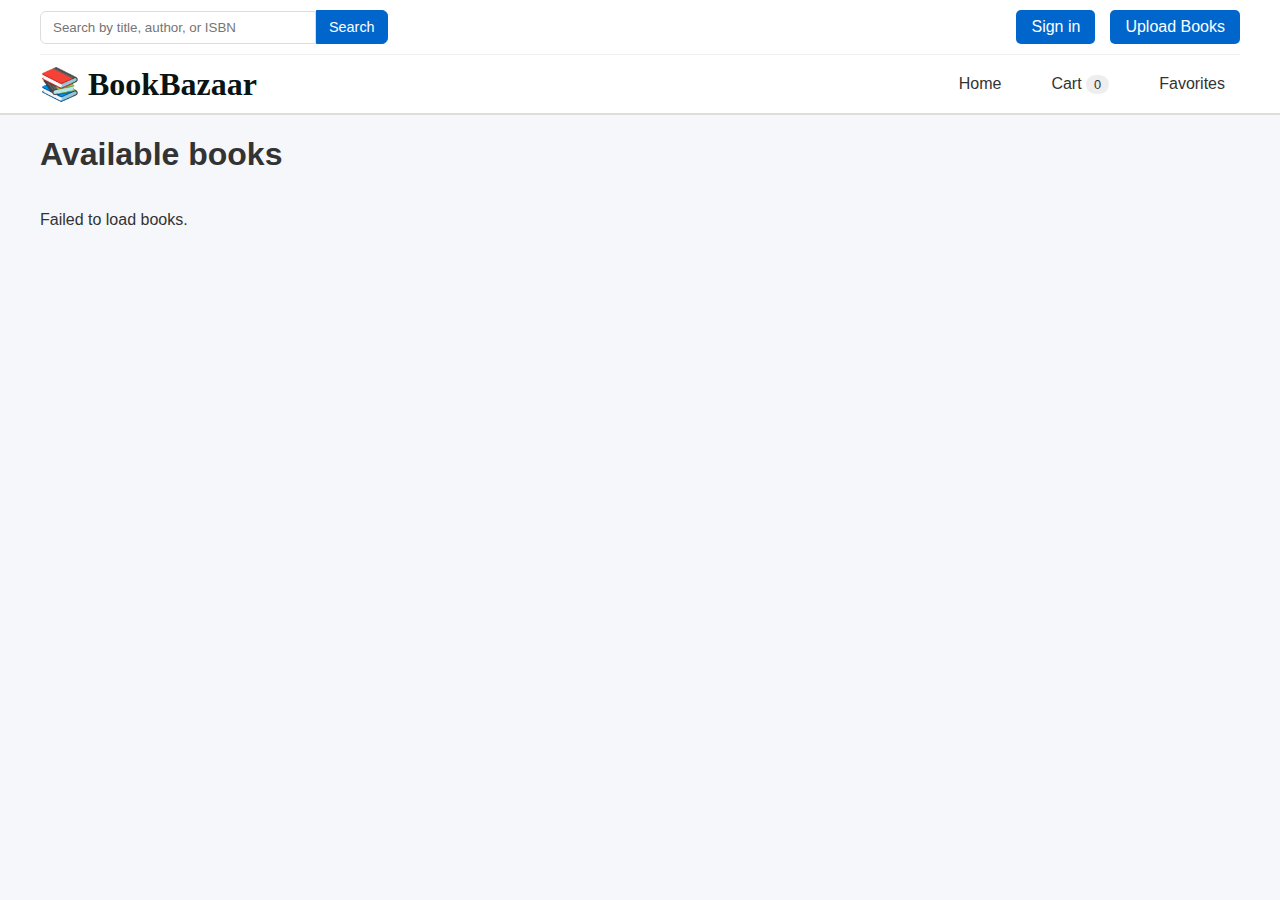
<file: INDEX.HTML>
<!doctype html>
<html lang="en">
<head>
<meta charset="utf-8" />
<meta name="viewport" content="width=device-width, initial-scale=1" />
<title>BookBazaar</title>
<link rel="stylesheet" href="style.css" />
</head>
<body>
<!-- Header -->
<header>
  <div class="wrap">
    <div class="top-nav row-between">
      <form class="search">
        <input name="q" placeholder="Search by title, author, or ISBN" />
        <button class="btn" type="submit">Search</button>
      </form>
      <div class="auth-nav">
        <a href="#auth">Sign in</a>
        <a href="#upload-book">Upload Books</a>
      </div>
    </div>
    <div class="brand-nav">
      <h1>📚 BookBazaar</h1>
      <nav class="main-nav">
        <a href="home.html">Home</a>
        <a href="#cart">Cart <span class="chip" id="cart-count">0</span></a>
        <a href="favorites.html">Favorites</a>
      </nav>
    </div>
  </div>
</header>

<!-- Cart Modal -->
<div id="cart" class="modal">
<div class="panel">
<header>
<h3>Your Cart</h3>
<a href="#" class="close">✕</a>
</header>
<div id="cart-items" class="p16"></div>
<div class="p16 row-between">
<span>Total:</span>
<strong id="cart-total">₹0</strong>
</div>
</div>
</div>

<!-- Auth Modal -->
<div id="auth" class="modal">
<div class="panel">
<header>
<h3>Login / Register</h3>
<a href="#" class="close">✕</a>
</header>
<div class="auth-tabs">
  <button class="tab-btn active" data-tab="login">Login</button>
  <button class="tab-btn" data-tab="register">Register</button>
</div>

<!-- Login Form -->
<div id="login-form" class="auth-form active">
  <form id="login-form-element">
    <div class="form-group">
      <label for="login-email">Email</label>
      <input type="email" id="login-email" required>
    </div>
    <div class="form-group">
      <label for="login-password">Password</label>
      <input type="password" id="login-password" required>
    </div>
    <button type="submit" class="btn btn-primary">Login</button>
  </form>
</div>

<!-- Register Form -->
<div id="register-form" class="auth-form">
  <form id="register-form-element">
    <div class="form-group">
      <label for="register-name">Full Name</label>
      <input type="text" id="register-name" required>
    </div>
    <div class="form-group">
      <label for="register-email">Email</label>
      <input type="email" id="register-email" required>
    </div>
    <div class="form-group">
      <label for="register-password">Password</label>
      <input type="password" id="register-password" required>
    </div>
    <div class="form-group">
      <label for="register-confirm-password">Confirm Password</label>
      <input type="password" id="register-confirm-password" required>
    </div>
    <button type="submit" class="btn btn-primary">Register</button>
  </form>
</div>
</div>
</div>

<!-- Book Detail Modal -->
<div id="book-detail-modal" class="modal">
<div class="panel book-detail-panel">
<header>
<h3 id="modal-book-title">Book Details</h3>
<a href="#" class="close">✕</a>
</header>
<div id="book-detail-content" class="p16">
  <!-- Book details will be loaded here dynamically -->
</div>
</div>
</div>

<!-- Book Upload Modal -->
<div id="upload-book" class="modal">
<div class="panel">
<header>
<h3>Upload New Book</h3>
<a href="#" class="close">✕</a>
</header>
<form id="book-upload-form">
  <div class="form-group">
    <label for="book-title">Book Title</label>
    <input type="text" id="book-title" required>
  </div>
  <div class="form-group">
    <label for="book-author">Author Name</label>
    <input type="text" id="book-author" required>
  </div>
  <div class="form-group">
    <label for="book-publisher">Publisher Name</label>
    <input type="text" id="book-publisher" required>
  </div>
  <div class="form-group">
    <label for="book-price">Price (₹)</label>
    <input type="number" id="book-price" required>
  </div>
  <div class="form-group">
    <label for="book-discount">Discount (%) (Optional)</label>
    <input type="number" id="book-discount" min="0" max="100">
  </div>
  <div class="form-group">
    <label for="book-description">Book Description</label>
    <textarea id="book-description" rows="4"></textarea>
  </div>
  <div class="form-group">
    <label for="book-cover">Book Cover Image</label>
    <input type="file" id="book-cover" accept="image/*" required>
    <div id="image-preview" class="mt-10"></div>
  </div>
  <button type="submit" class="btn btn-primary">Upload Book</button>
</form>
</div>
</div>

<!-- Main Content for Books Display -->
<main class="wrap">
  <h1>Available books</h1>
  <section class="grid">
    <!-- Books will be displayed here dynamically -->
  </section>
</main>

<script src="index.js"></script>
</body>
</html>
</file>
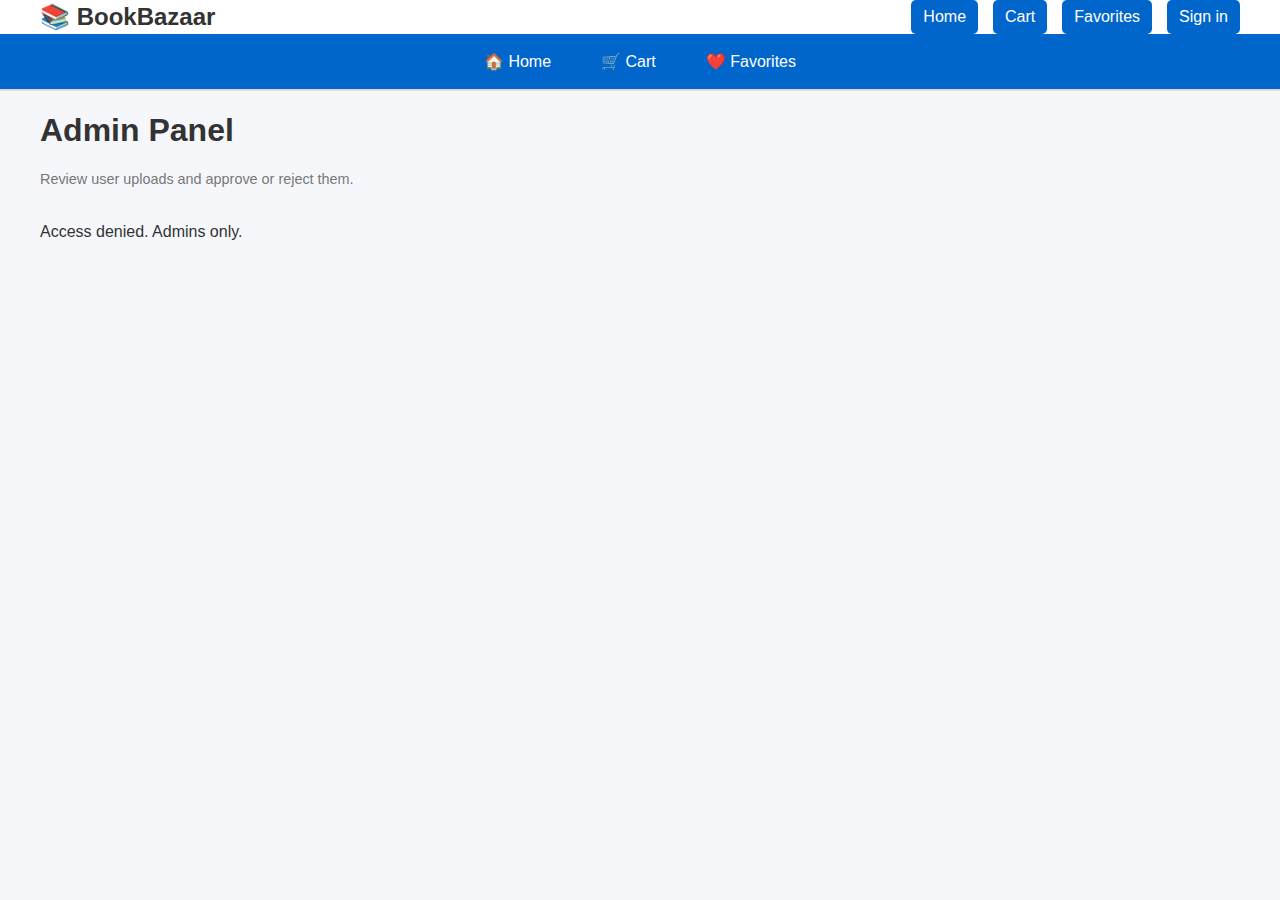
<file: admin.html>
<!doctype html>
<html lang="en">
<head>
  <meta charset="utf-8" />
  <meta name="viewport" content="width=device-width, initial-scale=1" />
  <title>BookBazaar - Admin</title>
  <link rel="stylesheet" href="style.css" />
</head>
<body>
  <!-- Header -->
  <header>
    <div class="wrap row-between">
      <div class="brand">
        <h1>📚 BookBazaar</h1>
      </div>
      <nav class="row">
        <a href="home.html">Home</a>
        <a href="INDEX.HTML#cart">Cart</a>
        <a href="favorites.html">Favorites</a>
        <a href="INDEX.HTML#auth">Sign in</a>
      </nav>
    </div>
    <div class="bottom-nav">
      <a href="home.html" class="nav-btn" title="Home">🏠 Home</a>
      <a href="INDEX.HTML#cart" class="nav-btn" title="Cart">🛒 Cart</a>
      <a href="favorites.html" class="nav-btn" title="Favorites">❤️ Favorites</a>
    </div>
  </header>

  <!-- Main -->
  <main class="wrap">
    <h1>Admin Panel</h1>
    <p class="muted">Review user uploads and approve or reject them.</p>
    <section class="grid" id="pending-books">
      <!-- Pending books will render here -->
    </section>
  </main>

  <script src="index.js"></script>
</body>
</html>
</file>
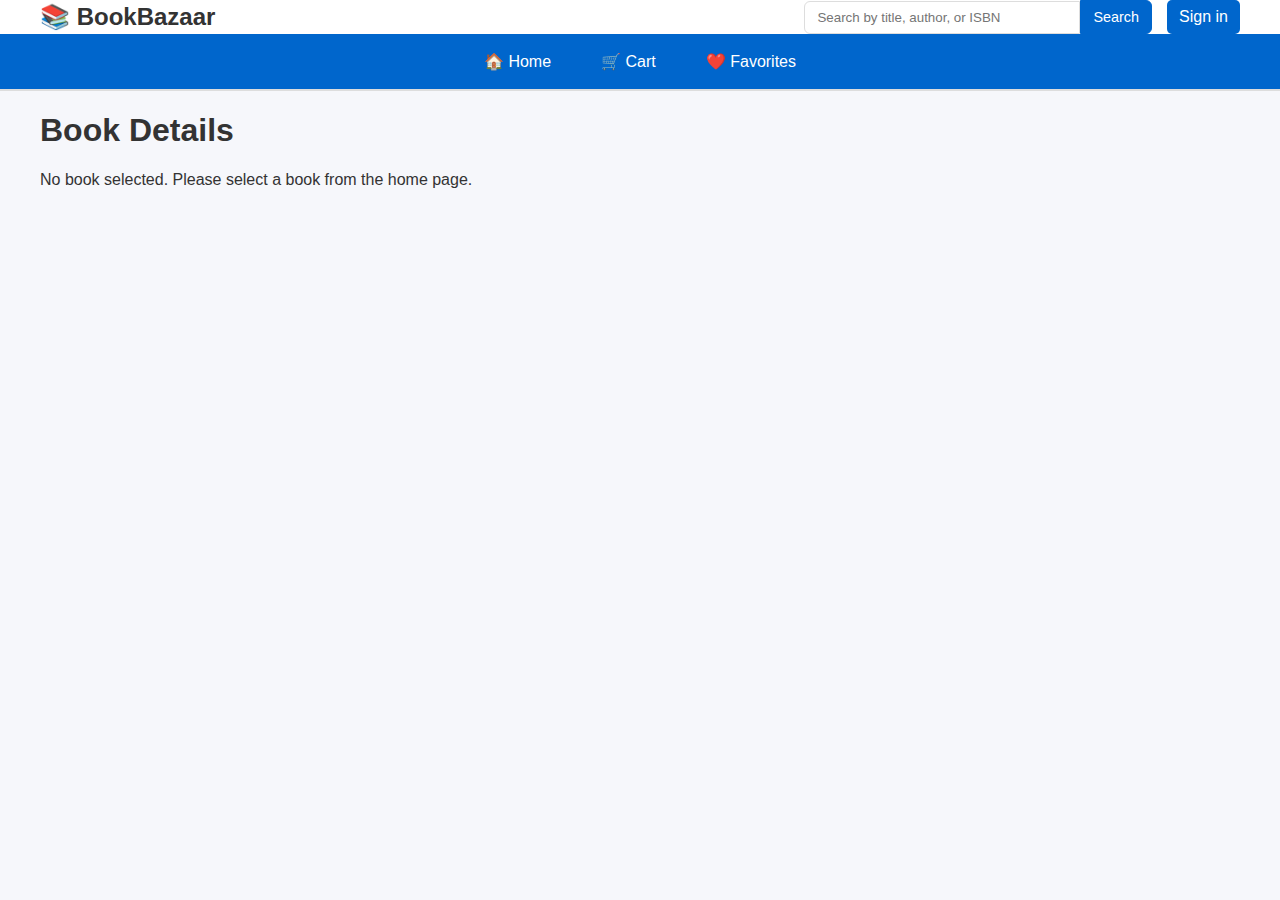
<file: card.html>
<!doctype html>
<html lang="en">
<head>
<meta charset="utf-8" />
<meta name="viewport" content="width=device-width, initial-scale=1" />
<title>BookBazaar - Book Card</title>
<link rel="stylesheet" href="style.css" />
</head>
<body>
<!-- Header -->
<header>
  <div class="wrap row-between">
    <div class="brand">
      <h1>📚 BookBazaar</h1>
    </div>
    <nav class="row">
      <form class="search">
        <input name="q" placeholder="Search by title, author, or ISBN" />
        <button class="btn" type="submit">Search</button>
      </form>
      <a href="INDEX.HTML#auth">Sign in</a>
    </nav>
  </div>
  <!-- Bottom Navigation -->
  <div class="bottom-nav">
    <a href="home.html" class="nav-btn" title="Home">🏠 Home</a>
    <a href="INDEX.HTML#cart" class="nav-btn" title="Cart">🛒 Cart</a>
    <a href="favorites.html" class="nav-btn" title="Favorites">❤️ Favorites</a>
  </div>
</header>

<!-- Main Content -->
<main class="wrap">
  <h1>Book Details</h1>
  <div class="book-card-container">
    <div class="book-card" id="book-details">
      <!-- Book details will be loaded here dynamically -->
    </div>
  </div>
</main>

<!-- Book Card Template -->
<template id="book-card-template">
  <article class="card book-full-card">
    <div class="book-image">
      <img src="" alt="Book Cover" class="book-cover" />
    </div>
    <div class="book-info p16">
      <h2 class="book-title"></h2>
      <p class="book-author"><strong>Author:</strong> <span></span></p>
      <p class="book-isbn"><strong>ISBN:</strong> <span></span></p>
      <p class="book-publisher"><strong>Publisher:</strong> <span></span></p>
      <div class="book-price-container">
        <div class="price-info">
          <span class="actual-price"></span>
          <div><span class="discount-price"></span></div>
          <span class="discount"></span>
        </div>
      </div>
      <div class="book-description">
        <h3>Description</h3>
        <p></p>
      </div>
      <div class="book-actions">
        <button class="btn btn-primary add-to-cart">Add to Cart</button>
        <button class="btn favorite-btn">❤️ Add to Favorites</button>
      </div>
    </div>
  </article>
</template>

<script src="index.js"></script>
<script>
  // Card.js - Specific functionality for the card page
  document.addEventListener('DOMContentLoaded', function() {
    // Get book ID from URL parameter
    const urlParams = new URLSearchParams(window.location.search);
    const bookId = urlParams.get('id');
    
    if (bookId) {
      displayBookDetails(bookId);
    } else {
      document.getElementById('book-details').innerHTML = '<p>No book selected. Please select a book from the home page.</p>';
    }
    
    // Function to display book details
    function displayBookDetails(bookId) {
      // Get books from localStorage
      const savedBooks = JSON.parse(localStorage.getItem('books')) || [];
      const book = savedBooks.find(b => b.id === bookId);
      
      if (!book) {
        document.getElementById('book-details').innerHTML = '<p>Book not found.</p>';
        return;
      }
      
      // Clone the template
      const template = document.getElementById('book-card-template');
      const bookCard = template.content.cloneNode(true);
      
      // Fill in book details
      bookCard.querySelector('.book-cover').src = book.coverUrl || 'https://via.placeholder.com/300x450?text=No+Cover';
      bookCard.querySelector('.book-cover').alt = book.title;
      bookCard.querySelector('.book-title').textContent = book.title;
      bookCard.querySelector('.book-author span').textContent = book.author;
      bookCard.querySelector('.book-isbn span').textContent = book.isbn || 'N/A';
      bookCard.querySelector('.book-publisher span').textContent = book.publisher;
      
      // Price information
      const actualPrice = parseFloat(book.price);
      const discount = parseFloat(book.discount || 0);
      const discountedPrice = actualPrice - (actualPrice * (discount / 100));
      
      bookCard.querySelector('.actual-price').textContent = `₹${actualPrice.toFixed(2)}`;
      bookCard.querySelector('.discount-price').textContent = `₹${discountedPrice.toFixed(2)}`;
      bookCard.querySelector('.discount').textContent = discount > 0 ? `${discount}% OFF` : '';
      
      // Description
      bookCard.querySelector('.book-description p').textContent = book.description || 'No description available.';
      
      // Set up action buttons
      const addToCartBtn = bookCard.querySelector('.add-to-cart');
      addToCartBtn.dataset.id = book.id;
      addToCartBtn.dataset.title = book.title;
      addToCartBtn.dataset.price = discountedPrice.toFixed(2);
      
      const favoriteBtn = bookCard.querySelector('.favorite-btn');
      favoriteBtn.dataset.id = book.id;
      
      // Check if book is in favorites
      const currentUser = JSON.parse(localStorage.getItem('currentUser'));
      if (currentUser) {
        const favorites = JSON.parse(localStorage.getItem('favorites')) || {};
        const userFavorites = favorites[currentUser.email] || [];
        
        if (userFavorites.includes(book.id)) {
          favoriteBtn.textContent = '❤️ Remove from Favorites';
          favoriteBtn.classList.add('active');
        }
      }
      
      // Add event listeners
      addToCartBtn.addEventListener('click', function() {
        const cart = JSON.parse(localStorage.getItem('cart')) || [];
        const existingItem = cart.find(item => item.id === book.id);
        
        if (existingItem) {
          existingItem.quantity += 1;
        } else {
          cart.push({
            id: book.id,
            title: book.title,
            price: discountedPrice,
            quantity: 1
          });
        }
        
        localStorage.setItem('cart', JSON.stringify(cart));
        updateCart();
        alert(`${book.title} added to cart!`);
      });
      
      favoriteBtn.addEventListener('click', function() {
        if (!currentUser) {
          alert('Please sign in to add books to favorites.');
          return;
        }
        
        const favorites = JSON.parse(localStorage.getItem('favorites')) || {};
        const userFavorites = favorites[currentUser.email] || [];
        
        if (userFavorites.includes(book.id)) {
          // Remove from favorites
          const index = userFavorites.indexOf(book.id);
          userFavorites.splice(index, 1);
          favoriteBtn.textContent = '❤️ Add to Favorites';
          favoriteBtn.classList.remove('active');
          alert(`${book.title} removed from favorites!`);
        } else {
          // Add to favorites
          userFavorites.push(book.id);
          favoriteBtn.textContent = '❤️ Remove from Favorites';
          favoriteBtn.classList.add('active');
          alert(`${book.title} added to favorites!`);
        }
        
        favorites[currentUser.email] = userFavorites;
        localStorage.setItem('favorites', JSON.stringify(favorites));
      });
      
      // Append the card to the container
      document.getElementById('book-details').appendChild(bookCard);
    }
  });
</script>
</body>
</html>
</file>
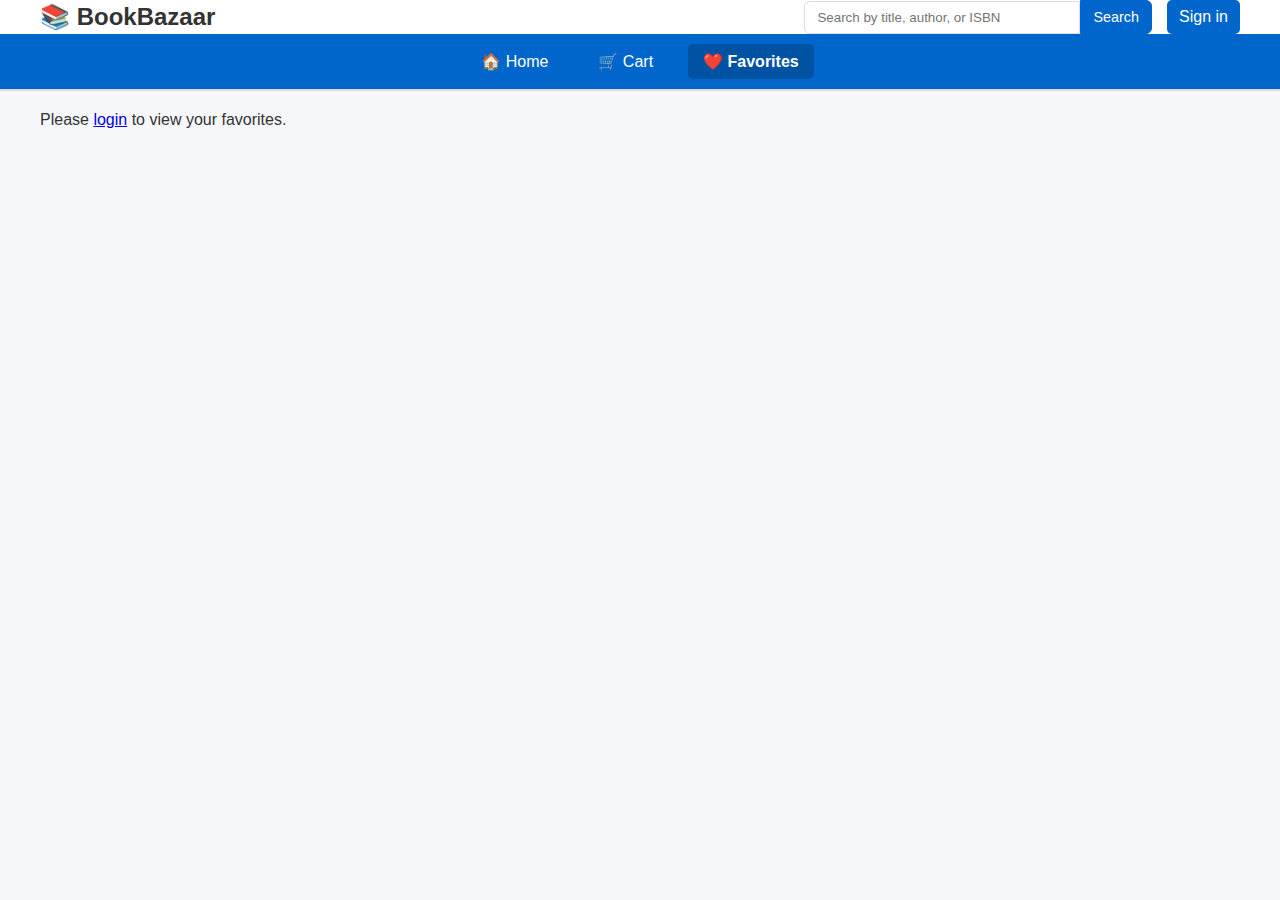
<file: favorites.html>
<!doctype html>
<html lang="en">
<head>
<meta charset="utf-8" />
<meta name="viewport" content="width=device-width, initial-scale=1" />
<title>BookBazaar - Favorites</title>
<link rel="stylesheet" href="style.css" />
</head>
<body>
<!-- Header -->
<header>
  <div class="wrap row-between">
    <div class="brand">
      <h1>📚 BookBazaar</h1>
    </div>
    <nav class="row">
      <form class="search">
        <input name="q" placeholder="Search by title, author, or ISBN" />
        <button class="btn" type="submit">Search</button>
      </form>
      <a href="INDEX.HTML#auth">Sign in</a>
    </nav>
  </div>
  <!-- Bottom Navigation -->
  <div class="bottom-nav">
    <a href="home.html" class="nav-btn" title="Home">🏠 Home</a>
    <a href="INDEX.HTML#cart" class="nav-btn" title="Cart">🛒 Cart</a>
    <a href="favorites.html" class="nav-btn active" title="Favorites">❤️ Favorites</a>
  </div>
</header>

<!-- Main Content -->
<main class="wrap">
  <div id="favorites-container">
    <!-- Favorites will be loaded here by JavaScript -->
    <p>Loading your favorites...</p>
  </div>
</main>

<script src="index.js"></script>
</body>
</html>
</file>
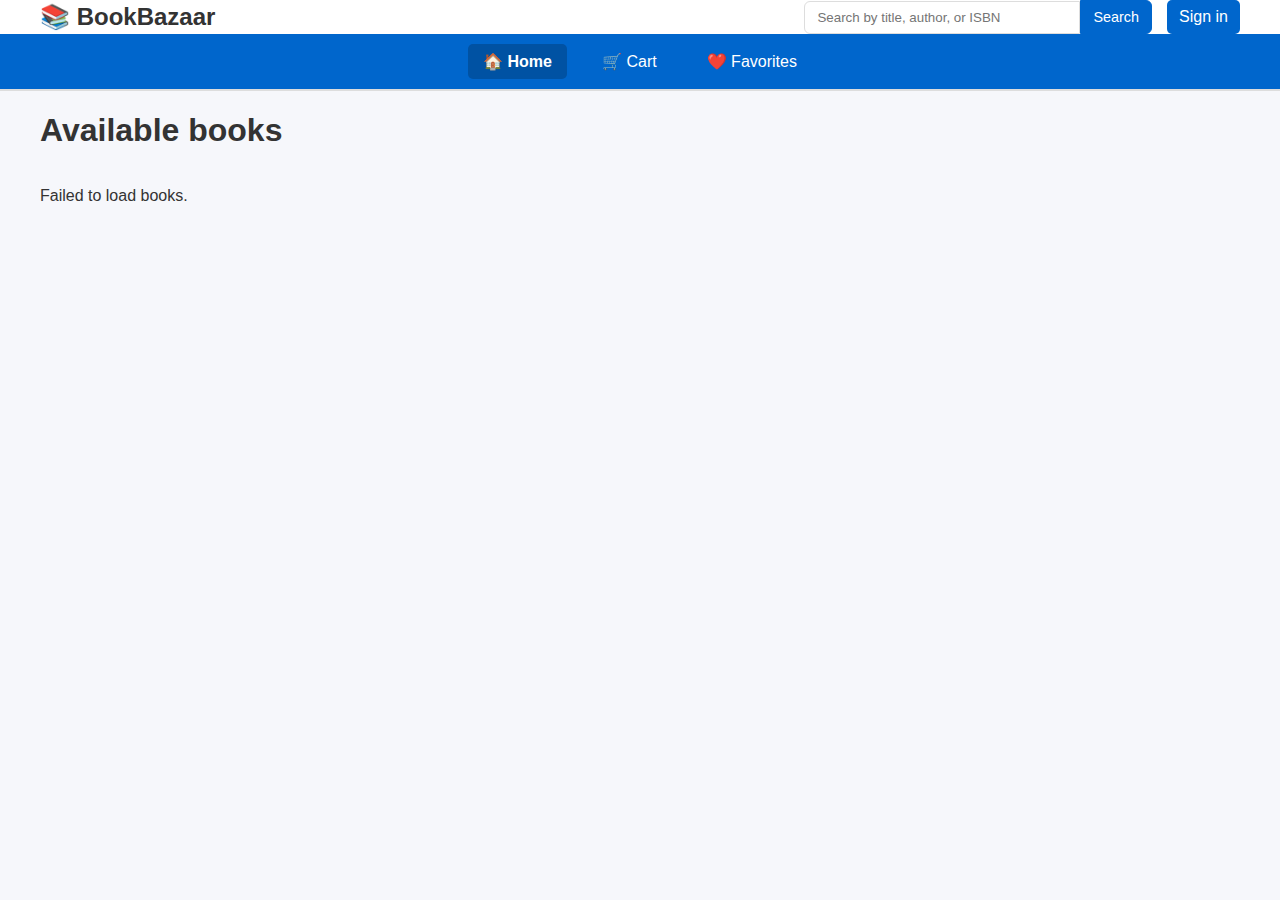
<file: home.html>
<!doctype html>
<html lang="en">
<head>
<meta charset="utf-8" />
<meta name="viewport" content="width=device-width, initial-scale=1" />
<title>BookBazaar - Home</title>
<link rel="stylesheet" href="style.css" />
</head>
<body>
<!-- Header -->
<header>
  <div class="wrap row-between">
    <div class="brand">
      <h1>📚 BookBazaar</h1>
    </div>
    <nav class="row">
      <form class="search">
        <input name="q" placeholder="Search by title, author, or ISBN" />
        <button class="btn" type="submit">Search</button>
      </form>
      <a href="INDEX.HTML#auth">Sign in</a>
    </nav>
  </div>
  <!-- Bottom Navigation -->
  <div class="bottom-nav">
    <a href="home.html" class="nav-btn active" title="Home">🏠 Home</a>
    <a href="INDEX.HTML#cart" class="nav-btn" title="Cart">🛒 Cart</a>
    <a href="favorites.html" class="nav-btn" title="Favorites">❤️ Favorites</a>
  </div>
</header>

<!-- Main -->
<main class="wrap">
 <h1>Available books</h1>
<section class="grid">
<!-- Book Card -->
<article class="card">
<a href="#book-1"><img src="https://images.unsplash.com/photo-1524995997946-a1c2e315a42f?w=800" alt="Clean Code" /></a>
<div class="p16">
<h3><a href="#book-1">Clean Code</a></h3>
<p class="muted">Author name:Robert C. Martin</p>
<p class="muted">ISBN: 978-0136083238</p>
<p class="muted">Publisher: Prentice Hall</p>
<div class="row-between">
 <div>
        <span class="actual-price"> Actual price:₹999</span> <!-- Old price -->
        <div><span class="discount-price">Discounted price:₹799</span></div> <!-- Discounted price -->
        <span class="discount">Discount(20% OFF)</span>
  </div>
<button class="btn add-to-cart" data-title="Clean Code" data-price="799">Add to Cart</button>
</div>
</div>
</article>
<!-- Book Detail Section (Opens when clicked) -->
<section id="book-1" class="book-detail">
  <h2>Clean Code</h2>
  <p><strong>Author:</strong> Robert C. Martin</p>
  <p><strong>Publisher:</strong> Prentice Hall</p>
  <p><strong>ISBN:</strong> 978-0136083238</p>
  <p><strong>Price:</strong> ₹799 (20% discount from ₹999)</p>

  <h3>About this Book</h3>
  <p>
    *Clean Code* is a handbook of agile software craftsmanship.  
    It explains principles, patterns, and practices of writing clean code.  
    Developers will learn how to transform bad code into good code and improve maintainability.
  </p>
</section>

<script src="index.js"></script>
</body>
</html>
<article class="card">
  <!-- Book Image linking to details -->
  <a href="#book-2">
    <img src="https://images.unsplash.com/photo-1528207776546-365bb710ee93?w=800" 
         alt="Introduction to Algorithms" />
  </a>

  <div class="p16">
    <!-- Book Title -->
    <h3><a href="#book-2">Introduction to Algorithms</a></h3>

    <!-- Author, ISBN, Publisher -->
    <p class="muted"><strong>Author:</strong> Cormen, Leiserson, Rivest, Stein</p>
    <p class="muted"><strong>ISBN:</strong> 978-0262033848</p>
    <p class="muted"><strong>Publisher:</strong> MIT Press</p>

    <!-- Prices -->
    <div class="row-between">
      <div>
        <span class="actual-price">₹1999</span> <!-- Old price -->
        <div><span class="discount-price">₹1499</span></div> <!-- Discounted price -->
        <span class="discount">25% OFF</span>
      </div>

      <!-- Add to Cart Button -->
      <button class="btn add-to-cart" 
              data-title="Introduction to Algorithms" 
              data-price="1499">
        Add to Cart
      </button>
    </div>
  </div>
</article>

<!-- Book Detail Section (Opens when clicked) -->
<section id="book-2" class="book-detail">
  <h2>Introduction to Algorithms</h2>
  <p><strong>Author:</strong> Cormen, Leiserson, Rivest, Stein</p>
  <p><strong>Publisher:</strong> MIT Press</p>
  <p><strong>ISBN:</strong> 978-0262033848</p>
  <p><strong>Price:</strong> ₹1499 (25% discount from ₹1999)</p>

  <h3>About this Book</h3>
  <p>
    *Introduction to Algorithms* (commonly known as CLRS) is one of the most comprehensive 
    textbooks on algorithms. It covers a wide range of algorithms in depth, yet makes them 
    accessible to readers of all levels. It is widely used in universities around the world.
  </p>
</section>
<!-- Book Card 3 -->
<article class="card">
  <a href="#book-3">
    <img src="https://images.unsplash.com/photo-1512820790803-83ca734da794?w=800" 
         alt="Design Patterns Book" />
  </a>

  <div class="p16">
    <h3><a href="#book-3">Design Patterns</a></h3>

    <p class="muted"><strong>Author:</strong> Erich Gamma, Richard Helm, Ralph Johnson, John Vlissides</p>
    <p class="muted"><strong>ISBN:</strong> 978-0201633610</p>
    <p class="muted"><strong>Publisher:</strong> Addison-Wesley</p>

    <div class="row-between">
      <div>
        <span class="actual-price">₹1599</span>
        <div><span class="discount-price">₹1299</span></div>
        <span class="discount">19% OFF</span>
      </div>
      <button class="btn add-to-cart" 
              data-title="Design Patterns" 
              data-price="1299">
        Add to Cart
      </button>
    </div>
  </div>
</article>

<!-- Book Detail Section -->
<section id="book-3" class="book-detail">
  <h2>Design Patterns</h2>
  <p><strong>Author:</strong> Erich Gamma, Richard Helm, Ralph Johnson, John Vlissides</p>
  <p><strong>Publisher:</strong> Addison-Wesley</p>
  <p><strong>ISBN:</strong> 978-0201633610</p>
  <p><strong>Price:</strong> ₹1299 (19% discount from ₹1599)</p>

  <h3>About this Book</h3>
  <p>
    Known as the "Gang of Four" book, *Design Patterns* is a classic in software engineering.  
    It introduces 23 design patterns that provide reusable solutions to common problems 
    in object-oriented programming.
  </p>
</section>
<!-- Book Card 4 -->
<article class="card">
  <a href="#book-4">
    <img src="https://images.unsplash.com/photo-1522202176988-66273c2fd55f?w=800" 
         alt="The Pragmatic Programmer" />
  </a>

  <div class="p16">
    <h3><a href="#book-4">The Pragmatic Programmer</a></h3>

    <p class="muted"><strong>Author:</strong> Andrew Hunt, David Thomas</p>
    <p class="muted"><strong>ISBN:</strong> 978-0135957059</p>
    <p class="muted"><strong>Publisher:</strong> Addison-Wesley</p>

    <div class="row-between">
      <div>
        <span class="actual-price">₹1399</span>
        <div><span class="discount-price">₹1099</span></div>
        <span class="discount">21% OFF</span>
      </div>
      <button class="btn add-to-cart" 
              data-title="The Pragmatic Programmer" 
              data-price="1099">
        Add to Cart
      </button>
    </div>
  </div>
</article>

<!-- Book Detail Section -->
<section id="book-4" class="book-detail">
  <h2>The Pragmatic Programmer</h2>
  <p><strong>Author:</strong> Andrew Hunt, David Thomas</p>
  <p><strong>Publisher:</strong> Addison-Wesley</p>
  <p><strong>ISBN:</strong> 978-0135957059</p>
  <p><strong>Price:</strong> ₹1099 (21% discount from ₹1399)</p>

  <h3>About this Book</h3>
  <p>
    *The Pragmatic Programmer* is one of the most influential books in software development.  
    It covers practical tips, techniques, and philosophies that help developers write 
    flexible, adaptable, and maintainable code.
  </p>
</section>
<article class="card">
  <a href="#book-5"><img src="https://images.unsplash.com/photo-1512820790803-83ca734da794?w=800" alt="The Pragmatic Programmer" /></a>
  <div class="p16">
    <h3><a href="#book-5">The Pragmatic Programmer</a></h3>
    <p class="muted">Author name: Andrew Hunt, David Thomas</p>
    <p class="muted">ISBN: 978-0201616224</p>
    <p class="muted">Publisher: Addison-Wesley</p>
    <div class="row-between">
      <div>
        <span class="actual-price">Actual price: ₹899</span>
        <div><span class="discount-price">Discounted price: ₹749</span></div>
        <span class="discount">Discount (17% OFF)</span>
      </div>
      <button class="btn add-to-cart" data-title="The Pragmatic Programmer" data-price="749">Add to Cart</button>
    </div>
  </div>
</article>
<article class="card">
  <a href="#book-6"><img src="https://images.unsplash.com/photo-1532614338840-ab30cf10ed36?w=800" alt="Artificial Intelligence: A Modern Approach" /></a>
  <div class="p16">
    <h3><a href="#book-6">Artificial Intelligence: A Modern Approach</a></h3>
    <p class="muted">Author name: Stuart Russell, Peter Norvig</p>
    <p class="muted">ISBN: 978-0134610993</p>
    <p class="muted">Publisher: Pearson</p>
    <div class="row-between">
      <div>
        <span class="actual-price">Actual price: ₹2199</span>
        <div><span class="discount-price">Discounted price: ₹1899</span></div>
        <span class="discount">Discount (14% OFF)</span>
      </div>
      <button class="btn add-to-cart" data-title="Artificial Intelligence: A Modern Approach" data-price="1899">Add to Cart</button>
    </div>
  </div>
</article>
<article class="card">
  <a href="#book-7"><img src="https://images.unsplash.com/photo-1517430816045-df4b7de11d1d?w=800" alt="Python Crash Course" /></a>
  <div class="p16">
    <h3><a href="#book-7">Python Crash Course</a></h3>
    <p class="muted">Author name: Eric Matthes</p>
    <p class="muted">ISBN: 978-1593276034</p>
    <p class="muted">Publisher: No Starch Press</p>
    <div class="row-between">
      <div>
        <span class="actual-price">Actual price: ₹1099</span>
        <div><span class="discount-price">Discounted price: ₹899</span></div>
        <span class="discount">Discount (18% OFF)</span>
      </div>
      <button class="btn add-to-cart" data-title="Python Crash Course" data-price="899">Add to Cart</button>
    </div>
  </div>
</article>
<article class="card">
  <a href="#book-8"><img src="https://images.unsplash.com/photo-1522202176988-66273c2fd55f?w=800" alt="Design Patterns" /></a>
  <div class="p16">
    <h3><a href="#book-8">Design Patterns</a></h3>
    <p class="muted">Author name: Erich Gamma, Richard Helm, Ralph Johnson, John Vlissides</p>
    <p class="muted">ISBN: 978-0201633610</p>
    <p class="muted">Publisher: Addison-Wesley</p>
    <div class="row-between">
      <div>
        <span class="actual-price">Actual price: ₹1599</span>
        <div><span class="discount-price">Discounted price: ₹1349</span></div>
        <span class="discount">Discount (16% OFF)</span>
      </div>
      <button class="btn add-to-cart" data-title="Design Patterns" data-price="1349">Add to Cart</button>
    </div>
  </div>
</article>
<article class="card">
  <a href="#book-9"><img src="https://images.unsplash.com/photo-1518779578993-ec3579fee39f?w=800" alt="Deep Learning" /></a>
  <div class="p16">
    <h3><a href="#book-9">Deep Learning</a></h3>
    <p class="muted">Author name: Ian Goodfellow, Yoshua Bengio, Aaron Courville</p>
    <p class="muted">ISBN: 978-0262035613</p>
    <p class="muted">Publisher: MIT Press</p>
    <div class="row-between">
      <div>
        <span class="actual-price">Actual price: ₹2599</span>
        <div><span class="discount-price">Discounted price: ₹2199</span></div>
        <span class="discount">Discount (15% OFF)</span>
      </div>
      <button class="btn add-to-cart" data-title="Deep Learning" data-price="2199">Add to Cart</button>
    </div>
  </div>
</article>
<article class="card">
  <a href="#book-10"><img src="https://images.unsplash.com/photo-1529101091764-c3526daf38fe?w=800" alt="Database System Concepts" /></a>
  <div class="p16">
    <h3><a href="#book-10">Database System Concepts</a></h3>
    <p class="muted">Author name: Abraham Silberschatz, Henry F. Korth, S. Sudarshan</p>
    <p class="muted">ISBN: 978-0078022159</p>
    <p class="muted">Publisher: McGraw-Hill</p>
    <div class="row-between">
      <div>
        <span class="actual-price">Actual price: ₹1799</span>
        <div><span class="discount-price">Discounted price: ₹1499</span></div>
        <span class="discount">Discount (17% OFF)</span>
      </div>
      <button class="btn add-to-cart" data-title="Database System Concepts" data-price="1499">Add to Cart</button>
    </div>
  </div>
</article>
</section>
</main>
</file>
<file: style.css>
body {
  font-family: Arial, sans-serif;
  margin: 0;
  background: #f6f7fb;
  color: #333;
}

/* --- Global Styles --- */
/* Added 'wrap' and 'row' for consistent layout */
.wrap {
  max-width: 1200px;
  margin: 0 auto;
  padding: 0 20px; 
}
.row {
  display: flex;
  align-items: center;
}
.row-between {
  display: flex;
  justify-content: space-between;
  align-items: center;
}
.active {
  font-weight: bold;
  color: #0066cc;
  border-bottom: 2px solid #0066cc;
}

.form-group {
  margin-bottom: 15px;
}

.form-group label {
  display: block;
  margin-bottom: 5px;
  font-weight: bold;
}

.form-group input,
.form-group textarea {
  width: 100%;
  padding: 8px;
  border: 1px solid #ddd;
  border-radius: 4px;
}

.btn-primary {
  background-color: #0066cc;
  color: white;
}

.mt-10 {
  margin-top: 10px;
}

/* --- Header --- */
header {
  position: sticky;
  top: 0;
  z-index: 1000;
  background: #fff;
  padding: 0;
  border-bottom: 2px solid #ddd;
  animation: fadeIn 3ms ease;
}

/* Animation effect */
@keyframes fadeIn {
  from { opacity: 0; transform: translateY(-20px); }
  to { opacity: 1; transform: translateY(0); }
}

/* Top navigation with search and auth (Used in INDEX.HTML) */
.top-nav {
  display: flex;
  justify-content: space-between;
  align-items: center;
  padding: 10px 0;
  border-bottom: 1px solid #eee;
}

.auth-nav {
  display: flex;
  gap: 15px;
}

.auth-nav a {
  padding: 8px 15px;
  background-color: #0066cc;
  color: white;
  text-decoration: none;
  border-radius: 5px;
  transition: background-color 0.3s ease;
}

.auth-nav a:hover {
  background-color: #0052a3;
}

/* Brand and main navigation (Used in INDEX.HTML) */
.brand-nav {
  display: flex;
  justify-content: space-between;
  align-items: center;
  padding: 10px 0;
}

.brand-nav h1 {
  font-family: "Georgia", serif;
  font-size: 2.0rem; 
  font-weight: bold;
  color: #091413;
  margin: 0;
}

.main-nav {
  display: flex;
  gap: 20px;
  align-items: center;
}

.main-nav a {
  padding: 10px 15px;
  background-color: transparent;
  color: #333;
  text-decoration: none;
  border-radius: 8px;
  font-size: 16px;
  font-weight: 500;
  transition: all 0.3s ease;
}
.main-nav a:hover {
  background-color: #f0f0f0;
}
.main-nav a.active {
    color: #0066cc;
    border-bottom: 2px solid #0066cc;
    background-color: #f0f0f0;
}


/* --- Bottom Navigation (FIXED: Used in card, favorites, home.html) --- */
.bottom-nav {
    display: flex;
    justify-content: center; /* Centers the navigation links */
    background-color: #0066cc; /* Solid color bar */
    padding: 10px 0;
}
.nav-btn {
    text-decoration: none;
    color: white;
    padding: 8px 15px;
    border-radius: 5px;
    margin: 0 10px;
    font-size: 1rem;
    transition: background-color 0.3s;
}
.nav-btn:hover {
    background-color: #0052a3;
}
.nav-btn.active {
    background-color: #0052a3;
    border-bottom: none; /* Override global .active rule for clean button style */
    font-weight: bold;
}

/* Navigation links styling inside the main header (Used in card, favorites, home.html) */
nav.row a {
  margin-left: 15px;
  padding: 8px 12px;
  border-radius: 5px;
  text-decoration: none;
  color: white; 
  background-color: #0066cc;
  transition: all 0.3s ease;
}

nav.row a:hover {
  background-color: #0052a3;
}

nav.row a.active {
  background-color: #0052a3;
  color: white;
}

/* Search form positioning */
.search {
  display: flex;
  align-items: center;
}
.search input {
  width: 250px;
  border-radius: 6px 0 0 6px;
  border: 1px solid #ddd;
  padding: 8px 12px;
}

.search button {
  border-radius: 0 6px 6px 0;
  border: 1px solid #0066cc;
  background-color: #0066cc;
  color: white;
  padding: 8px 12px;
  cursor: pointer;
}
.brand h1 {
  font-size: 1.5rem;
  font-weight: bold;
  margin: 0;
}

/* --- Auth Styles --- */
.auth-tabs {
  display: flex;
  border-bottom: 1px solid #ddd;
  margin-bottom: 20px;
}

.tab-btn {
  padding: 10px 20px;
  background: none;
  border: none;
  cursor: pointer;
  font-size: 16px;
}

.tab-btn.active {
  border-bottom: 2px solid #0066cc;
  color: #0066cc;
  font-weight: bold;
}

.auth-form {
  display: none;
  padding: 20px;
}

.auth-form.active {
  display: block;
}

/* --- Favorites Button --- */
.favorite {
  background: none;
  border: none;
  font-size: 24px;
  cursor: pointer;
  opacity: 0.5;
  transition: opacity 0.3s;
  position: absolute;
  top: 10px;
  right: 10px;
}

.favorite.active {
  opacity: 1;
  color: red;
}

.favorite:hover {
  opacity: 0.8;
}

/* --- Book Card (Global) --- */
.card {
  position: relative;
  transition: transform 0.3s;
}

.card:hover {
  transform: translateY(-5px);
  box-shadow: 0 10px 20px rgba(0,0,0,0.1);
}

/* --- Main Grid --- */
main {
  max-width: 1200px;
  margin: 20px auto;
  padding: 0 20px;
}
main.wrap {
  display: block;
  max-width: 1200px;
  margin: 20px auto;
  padding: 0 20px;
}
.grid {
  display: grid;
  grid-template-columns: repeat(4, 1fr);
  gap: 20px;
  margin-top: 20px
}
.card {
  background: #fff;
  border-radius: 12px;
  overflow: hidden;
  border: 1px solid #ddd;
  box-shadow: 0 2px 6px rgba(0,0,0,0.15);
  transition: transform 0.2s ease-in-out;
  position: relative;
}
.card:hover {
  transform: translateY(-5px);
}
.card img {
  width: 100%;
  height: 200px;
  object-fit: cover;
}
.p16 {
  padding: 16px;
}
.muted {
  color: #777;
  font-size: 0.9rem;
}

/* --- Prices --- */
.actual-price {
  text-decoration: line-through;
  color: #999;
  font-size: 14px;
  display: block;
}
.discount-price {
  font-size: 16px;
  font-weight: bold;
  color: #28a745;
}
.discount {
  font-size: 13px;
  color: #d9534f;
  display: block;
  margin-top: 4px;
}

/* --- Buttons --- */
.btn {
  background: #0a8d6a;
  color: white;
  border: none;
  padding: 8px 12px;
  border-radius: 6px;
  cursor: pointer;
  font-size: 0.9rem;
  transition: background 0.2s;
}
.btn:hover {
  background: #06694e;
}

/* --- Favorite Button on Grid Card --- */
.favorite {
  position: absolute;
  top: 10px;
  right: 10px;
  background: white;
  border: none;
  border-radius: 50%;
  width: 36px;
  height: 36px;
  font-size: 1.2rem;
  cursor: pointer;
  box-shadow: 0 2px 5px rgba(0,0,0,0.2);
  opacity: 0.7;
  transition: all 0.2s;
  display: flex;
  align-items: center;
  justify-content: center;
}
.favorite:hover {
  opacity: 1;
  transform: scale(1.1);
}
.favorite.active {
  opacity: 1;
  color: #e74c3c;
}

/* --- Book Detail Full Card (FIXED: Used on card.html) --- */
.book-full-card {
    display: flex;
    gap: 30px;
    padding: 20px;
    align-items: flex-start;
}
.book-image {
    flex-shrink: 0;
    width: 300px;
}
.book-cover {
    width: 100%;
    height: auto;
    border-radius: 8px;
    box-shadow: 0 4px 10px rgba(0,0,0,0.1);
}
.book-info {
    flex-grow: 1;
}
.book-info h2 {
    margin-top: 0;
}
.book-price-container {
    margin: 15px 0;
    padding: 10px;
    border: 1px solid #eee;
    border-radius: 8px;
    background: #f9f9f9;
}
.price-info {
    display: flex;
    align-items: baseline;
    gap: 15px;
}
.book-description {
    margin-top: 20px;
    padding-top: 15px;
    border-top: 1px solid #eee;
}
.book-actions {
    margin-top: 20px;
    display: flex;
    gap: 15px;
}

/* --- Book Detail Section --- */
.book-detail {
  background: #fff;
  margin: 30px auto;
  padding: 20px;
  border-radius: 12px;
  box-shadow: 0 4px 12px rgba(0,0,0,0.08);
  max-width: 800px;
  display: none;
}
.book-detail h2 {
  margin-top: 0;
  color: #333;
}
.book-detail p {
  font-size: 15px;
  margin: 6px 0;
}
/* Show details when linked with #book-id */
.book-detail:target {
  display: block;
}

/* --- Book Detail Modal --- */
.book-detail-panel {
  width: 600px;
  max-width: 90%;
  max-height: 80vh;
  overflow-y: auto;
}

.modal-book-header {
  position: relative;
  margin-bottom: 15px;
}

.modal-book-header img {
  width: 100%;
  max-height: 300px;
  object-fit: contain;
  border-radius: 8px;
}

.modal-favorite {
  position: absolute;
  top: 10px;
  right: 10px;
  background: white;
  border: none;
  border-radius: 50%;
  width: 36px;
  height: 36px;
  font-size: 1.2rem;
  cursor: pointer;
  box-shadow: 0 2px 5px rgba(0,0,0,0.2);
  opacity: 0.7;
  transition: all 0.2s;
}

.modal-favorite:hover {
  opacity: 1;
  transform: scale(1.1);
}

.modal-favorite.active {
  opacity: 1;
  color: #e74c3c;
}

.mt-10
{
  margin-top: 10px;
}

.book-detail-panel h2 {
  margin-top: 0;
  color: #333;
}
.book-detail-panel p {
  font-size: 15px;
  margin: 10px 0;
}
.book-detail-panel img {
  max-width: 100%;
  height: auto;
  border-radius: 8px;
  margin-bottom: 15px;
}

/* --- Modal (login/register etc.) --- */
.modal {
  display: none;
  position: fixed;
  inset: 0;
  background: rgba(0,0,0,0.5);
  justify-content: center;
  align-items: center;
}
.modal:target {
  display: flex;
}
.panel {
  background: #fff;
  border-radius: 10px;
  padding: 20px;
  width: 400px;
  max-width: 90%;
  max-height: 80vh;
  overflow-y: auto;
}
.close {
  text-decoration: none;
  color: #666;
  font-size: 20px;
}
.field {
  margin-bottom: 12px;
  display: flex;
  flex-direction: column;
}
input {
  padding: 8px;
  border: 1px solid #ddd;
  border-radius: 6px;
}

/* --- Footer --- */
footer {
  background: #fff;
  border-top: 1px solid #ddd;
  text-align: center;
  padding: 12px;
  margin-top: 20px;
}

/* --- Cart Chip --- */
.chip {
  background: #eee;
  padding: 2px 8px;
  border-radius: 999px;
  font-size: 0.8rem;
}
</file>
